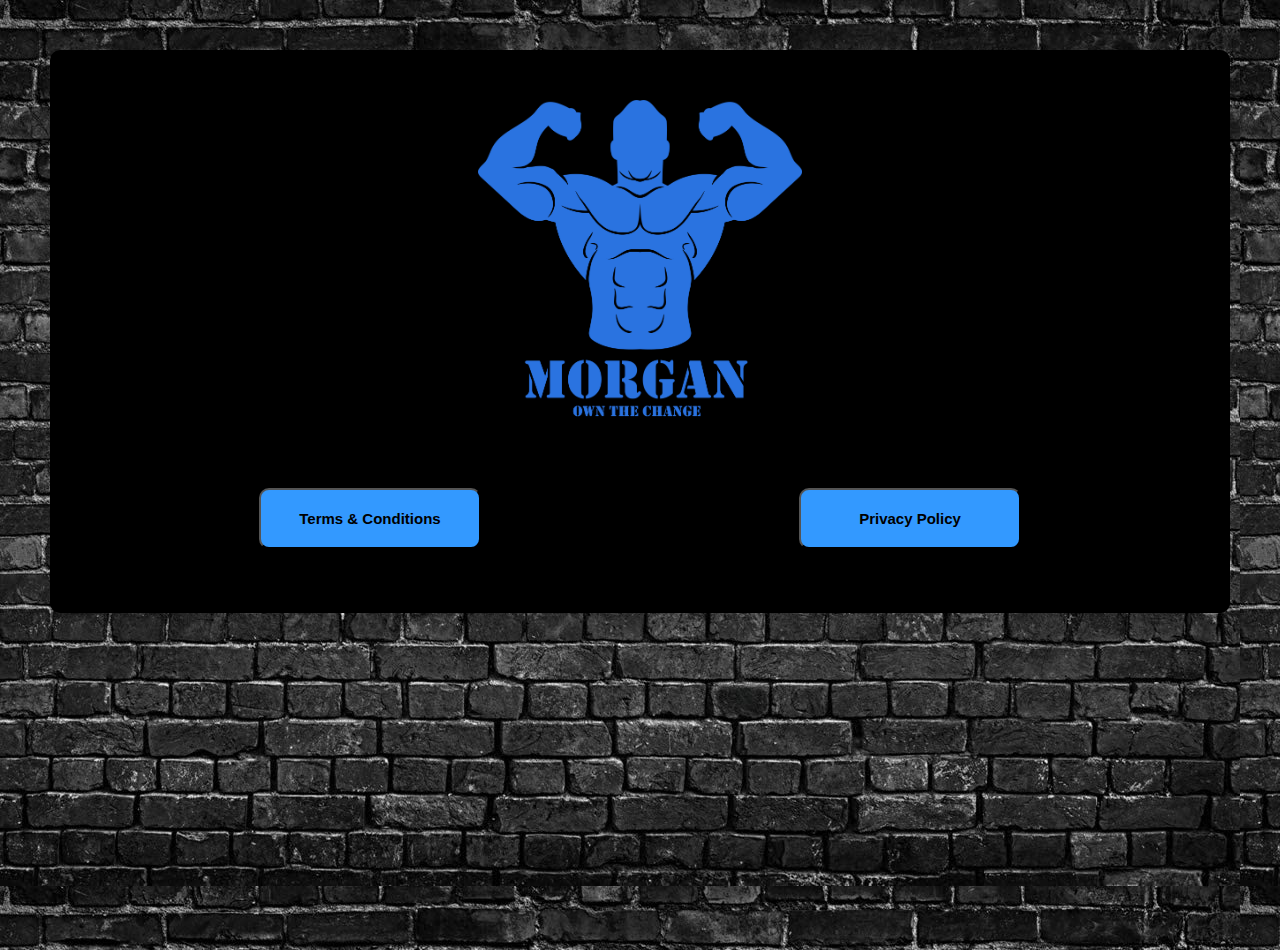
<file: index.html>
<!DOCTYPE html>
    <html>
    <head>
      <meta charset='utf-8'>
      <meta name='viewport' content='width=device-width'>
      <title>Morgan Fitness Co.</title>
      <style> body { font-family: 'Helvetica Neue', Helvetica, Arial, sans-serif; padding:1em; } </style>
      <link rel="stylesheet" href="./index.css">
    </head>
    <body class="body">
    <div class="black-container">
      <image class="image" src="./assets/Logo_Solo.png"/>
      <div class="button-container">
        <a href="TermsAndConditions.html">
        <button class="button">
          <b class="button-text">Terms & Conditions</b>
        </button>
      </a>
      <a href="PrivacyPolicy.html">
        <button class="button">
          <b class="button-text">Privacy Policy</b>
        </button>
      </div>
    </a>
    </div>
    </body>
    </html>
</file>
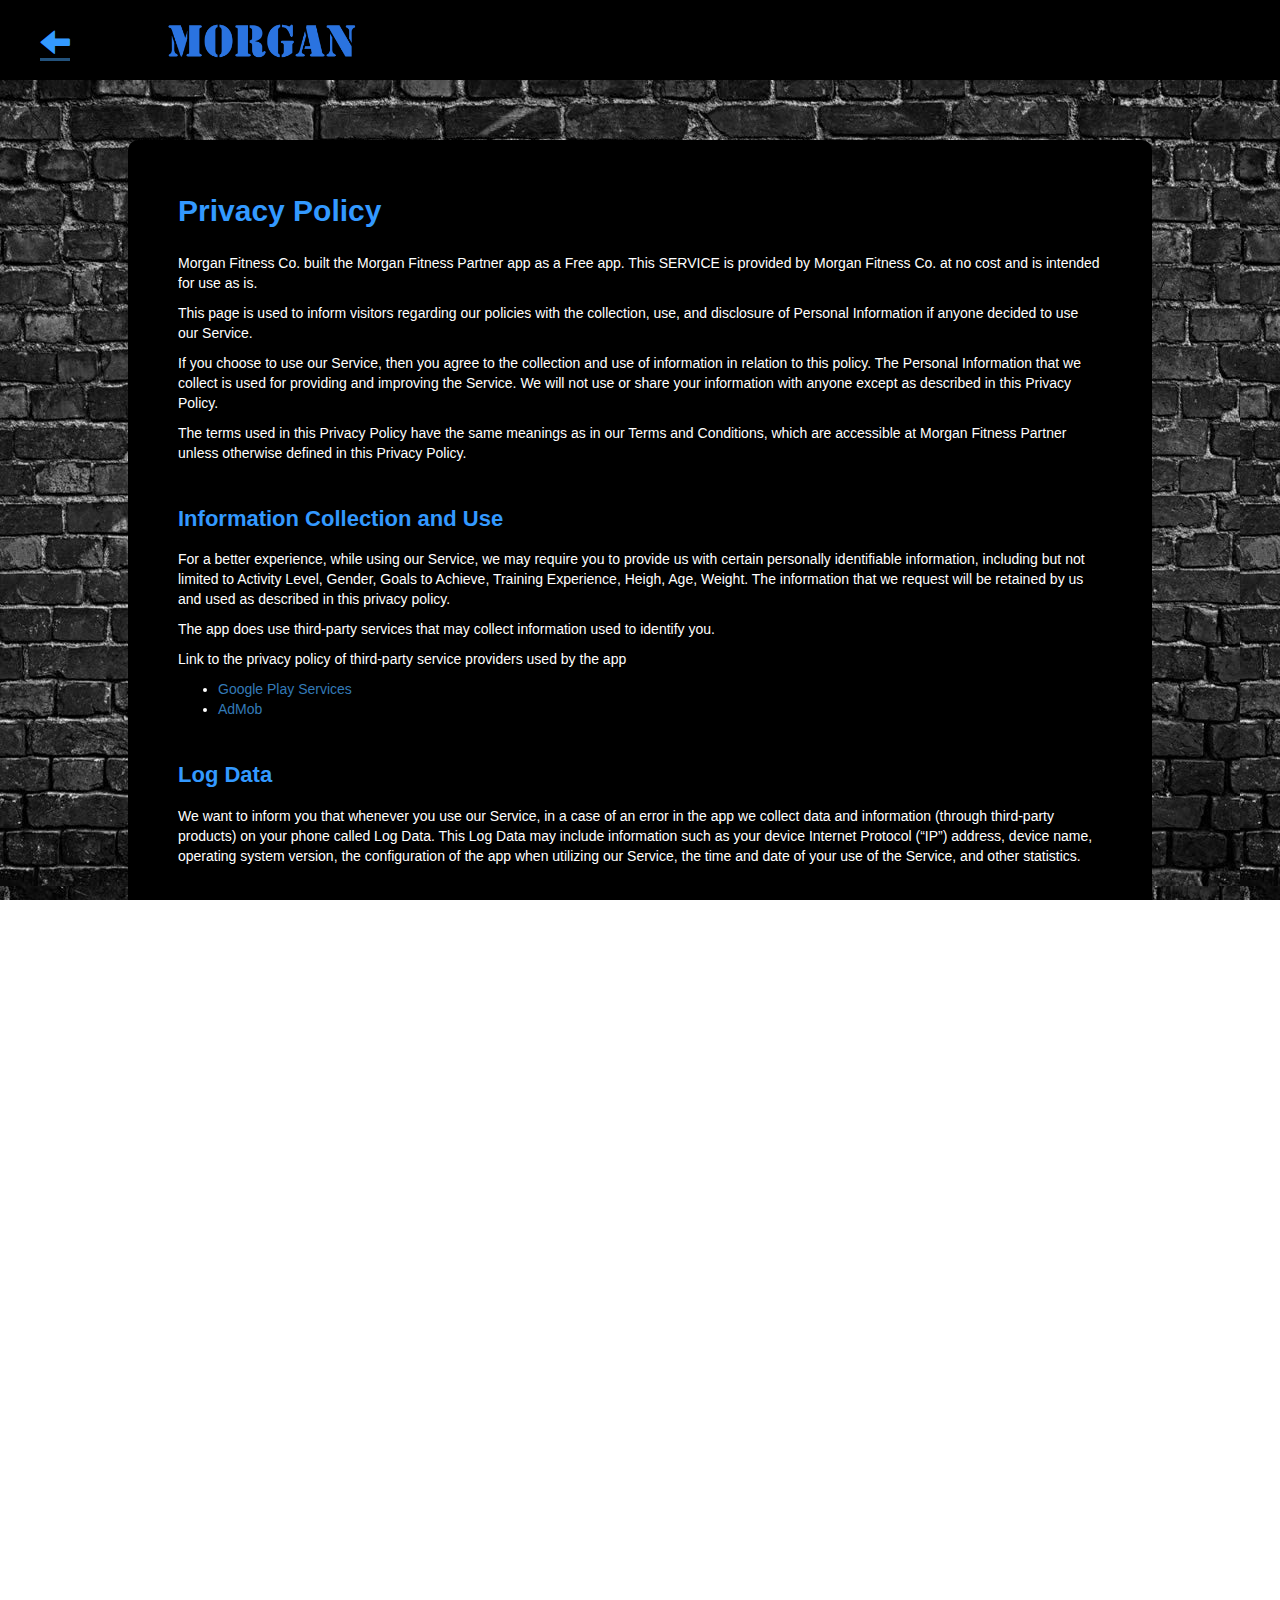
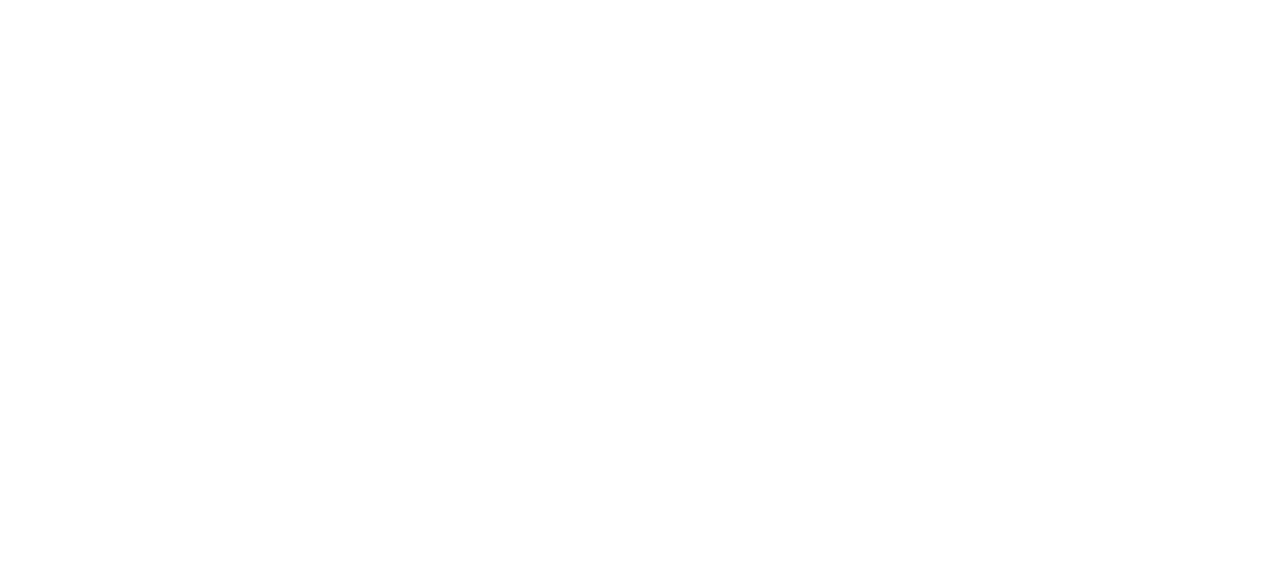
<file: PrivacyPolicy.html>
<!DOCTYPE html>
<html>

<head>
    <meta charset='utf-8'>
    <meta name='viewport' content='width=device-width'>
    <title>Privacy Policy</title>
    <style>
        body {
            font-family: 'Helvetica Neue', Helvetica, Arial, sans-serif;
            padding: 1em;
        }
    </style>
    <link rel="stylesheet" href="./styles.css">
    <link rel="stylesheet" href="https://maxcdn.bootstrapcdn.com/bootstrap/3.3.7/css/bootstrap.min.css">
</head>
<body class="body">
    <div class="header">
        <a href="index.html">
            <i class="glyphicon glyphicon-arrow-left icon"></i>
        </a>
        <image class="image" src="./assets/Morgan-title.png"/>
    </div>
    <div class="black-container">
        <strong class="title">Privacy Policy</strong>
        <p>
            Morgan Fitness Co. built the Morgan Fitness Partner app as
            a Free app. This SERVICE is provided by
            Morgan Fitness Co. at no cost and is intended for use as
            is.
        </p>
        <p>
            This page is used to inform visitors regarding our
            policies with the collection, use, and disclosure of Personal
            Information if anyone decided to use our Service.
        </p>
        <p>
            If you choose to use our Service, then you agree to
            the collection and use of information in relation to this
            policy. The Personal Information that we collect is
            used for providing and improving the Service. We will not use or share your information with
            anyone except as described in this Privacy Policy.
        </p>
        <p>
            The terms used in this Privacy Policy have the same meanings
            as in our Terms and Conditions, which are accessible at
            Morgan Fitness Partner unless otherwise defined in this Privacy Policy.
        </p>
        <strong>Information Collection and Use</strong>
        <p>
            For a better experience, while using our Service, we
            may require you to provide us with certain personally
            identifiable information, including but not limited to Activity Level, Gender, Goals to Achieve, Training
            Experience, Heigh, Age, Weight. The information that
            we request will be retained by us and used as described in this privacy policy.
        </p>
        <div>
            <p>
                The app does use third-party services that may collect
                information used to identify you.
            </p>
            <p>
                Link to the privacy policy of third-party service providers used
                by the app
            </p>
            <ul>
                <li><a href="https://www.google.com/policies/privacy/" target="_blank" rel="noopener noreferrer">Google
                        Play Services</a></li>
                <li><a href="https://support.google.com/admob/answer/6128543?hl=en" target="_blank"
                        rel="noopener noreferrer">AdMob</a></li>
                <!---->
                <!---->
                <!---->
                <!---->
                <!---->
                <!---->
                <!---->
                <!---->
                <!---->
                <!---->
                <!---->
                <!---->
                <!---->
                <!---->
                <!---->
                <!---->
                <!---->
                <!---->
                <!---->
                <!---->
                <!---->
                <!---->
                <!---->
                <!---->
                <!---->
                <!---->
            </ul>
        </div>
        <strong>Log Data</strong>
        <p>
            We want to inform you that whenever you
            use our Service, in a case of an error in the app
            we collect data and information (through third-party
            products) on your phone called Log Data. This Log Data may
            include information such as your device Internet Protocol
            (“IP”) address, device name, operating system version, the
            configuration of the app when utilizing our Service,
            the time and date of your use of the Service, and other
            statistics.
        </p>
        <strong>Cookies</strong>
        <p>
            Cookies are files with a small amount of data that are
            commonly used as anonymous unique identifiers. These are sent
            to your browser from the websites that you visit and are
            stored on your device's internal memory.
        </p>
        <p>
            This Service does not use these “cookies” explicitly. However,
            the app may use third-party code and libraries that use
            “cookies” to collect information and improve their services.
            You have the option to either accept or refuse these cookies
            and know when a cookie is being sent to your device. If you
            choose to refuse our cookies, you may not be able to use some
            portions of this Service.
        </p>
        <strong>Service Providers</strong>
        <p>
            We may employ third-party companies and
            individuals due to the following reasons:
        </p>
        <ul>
            <li>To facilitate our Service;</li>
            <li>To provide the Service on our behalf;</li>
            <li>To perform Service-related services; or</li>
            <li>To assist us in analyzing how our Service is used.</li>
        </ul>
        <p>
            We want to inform users of this Service
            that these third parties have access to their Personal
            Information. The reason is to perform the tasks assigned to
            them on our behalf. However, they are obligated not to
            disclose or use the information for any other purpose.
        </p>
        <strong>Security</strong>
        <p>
            We value your trust in providing us your
            Personal Information, thus we are striving to use commercially
            acceptable means of protecting it. But remember that no method
            of transmission over the internet, or method of electronic
            storage is 100% secure and reliable, and we cannot
            guarantee its absolute security.
        </p>
        <strong>Links to Other Sites</strong>
        <p>
            This Service may contain links to other sites. If you click on
            a third-party link, you will be directed to that site. Note
            that these external sites are not operated by us.
            Therefore, we strongly advise you to review the
            Privacy Policy of these websites. We have
            no control over and assume no responsibility for the content,
            privacy policies, or practices of any third-party sites or
            services.
        </p>
        <strong>Children's Privacy</strong>
        <div>
            <p>
                These Services do not address anyone under the age of 13.
                We do not knowingly collect personally
                identifiable information from children under 13 years of age. In the case
                we discover that a child under 13 has provided
                us with personal information, we immediately
                delete this from our servers. If you are a parent or guardian
                and you are aware that your child has provided us with
                personal information, please contact us so that
                we will be able to do the necessary actions.
            </p>
        </div>
        <!---->
        <strong>Changes to This Privacy Policy</strong>
        <p>
            We may update our Privacy Policy from
            time to time. Thus, you are advised to review this page
            periodically for any changes. We will
            notify you of any changes by posting the new Privacy Policy on
            this page.
        </p>
        <p>This policy is effective as of 2022-08-19</p>
        <strong>Contact Us</strong>
        <p>
            If you have any questions or suggestions about our
            Privacy Policy, do not hesitate to contact us at morganfitnesspartner@gmail.com.
        </p>

    </div>
</body>

</html>
</file>
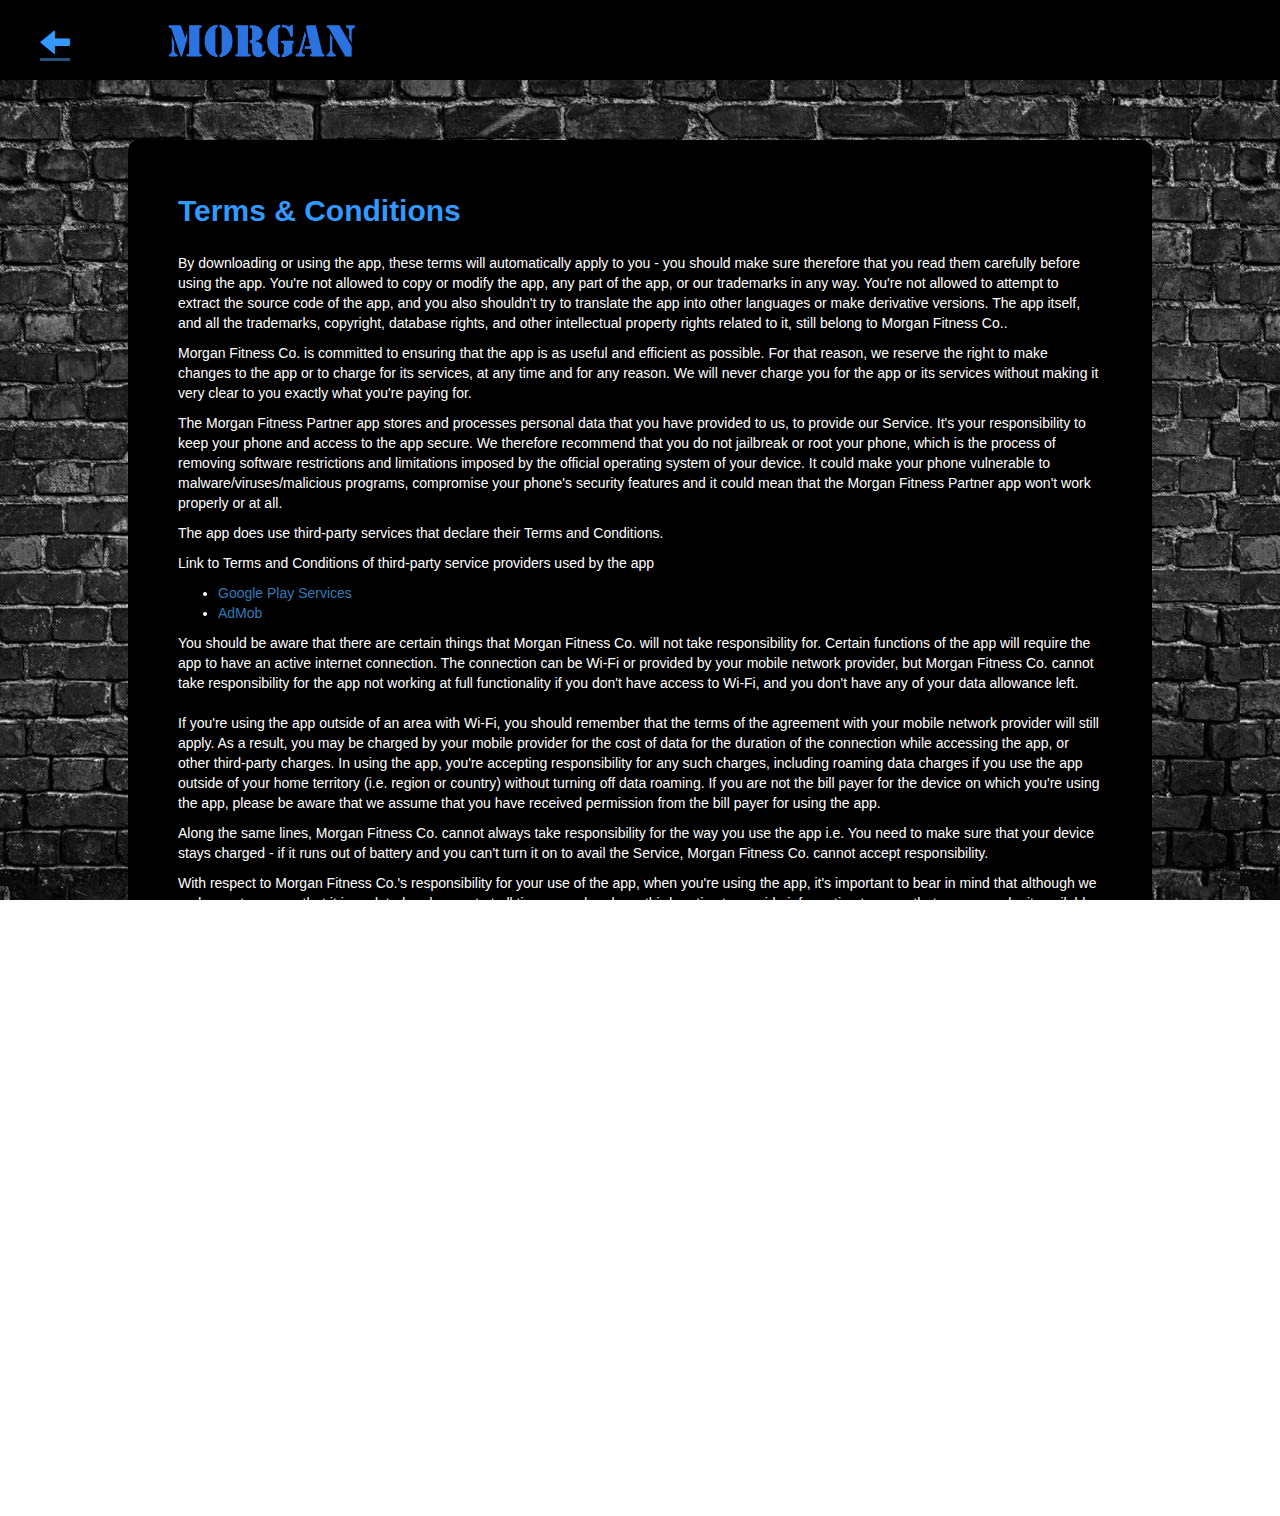
<file: TermsAndConditions.html>
<!DOCTYPE html>
<html>

<head>
    <meta charset='utf-8'>
    <meta name='viewport' content='width=device-width'>
    <title>Terms &amp; Conditions</title>
    <style>
        body {
            font-family: 'Helvetica Neue', Helvetica, Arial, sans-serif;
            padding: 1em;
        }
    </style>
        <link rel="stylesheet" href="./styles.css">
        <link rel="stylesheet" href="https://maxcdn.bootstrapcdn.com/bootstrap/3.3.7/css/bootstrap.min.css">
</head>

<body class="body">
    <div class="header">
        <a href="index.html">
            <i class="glyphicon glyphicon-arrow-left icon"></i>
        </a>
        <image class="image" src="./assets/Morgan-title.png"/>
    </div>
    <div class="black-container">
    <strong class="title">Terms &amp; Conditions</strong>
    <p>
        By downloading or using the app, these terms will
        automatically apply to you - you should make sure therefore
        that you read them carefully before using the app. You're not
        allowed to copy or modify the app, any part of the app, or
        our trademarks in any way. You're not allowed to attempt to
        extract the source code of the app, and you also shouldn't try
        to translate the app into other languages or make derivative
        versions. The app itself, and all the trademarks, copyright,
        database rights, and other intellectual property rights related
        to it, still belong to Morgan Fitness Co..
    </p>
    <p>
        Morgan Fitness Co. is committed to ensuring that the app is
        as useful and efficient as possible. For that reason, we
        reserve the right to make changes to the app or to charge for
        its services, at any time and for any reason. We will never
        charge you for the app or its services without making it very
        clear to you exactly what you're paying for.
    </p>
    <p>
        The Morgan Fitness Partner app stores and processes personal data that
        you have provided to us, to provide our
        Service. It's your responsibility to keep your phone and
        access to the app secure. We therefore recommend that you do
        not jailbreak or root your phone, which is the process of
        removing software restrictions and limitations imposed by the
        official operating system of your device. It could make your
        phone vulnerable to malware/viruses/malicious programs,
        compromise your phone's security features and it could mean
        that the Morgan Fitness Partner app won't work properly or at all.
    </p>
    <div>
        <p>
            The app does use third-party services that declare their
            Terms and Conditions.
        </p>
        <p>
            Link to Terms and Conditions of third-party service
            providers used by the app
        </p>
        <ul>
            <li><a href="https://policies.google.com/terms" target="_blank" rel="noopener noreferrer">Google Play
                    Services</a></li>
            <li><a href="https://developers.google.com/admob/terms" target="_blank" rel="noopener noreferrer">AdMob</a>
            </li>
            <!---->
            <!---->
            <!---->
            <!---->
            <!---->
            <!---->
            <!---->
            <!---->
            <!---->
            <!---->
            <!---->
            <!---->
            <!---->
            <!---->
            <!---->
            <!---->
            <!---->
            <!---->
            <!---->
            <!---->
            <!---->
            <!---->
            <!---->
            <!---->
            <!---->
            <!---->
        </ul>
    </div>
    <p>
        You should be aware that there are certain things that
        Morgan Fitness Co. will not take responsibility for. Certain
        functions of the app will require the app to have an active
        internet connection. The connection can be Wi-Fi or provided
        by your mobile network provider, but Morgan Fitness Co.
        cannot take responsibility for the app not working at full
        functionality if you don't have access to Wi-Fi, and you don't
        have any of your data allowance left.
    </p>
    <p></p>
    <p>
        If you're using the app outside of an area with Wi-Fi, you
        should remember that the terms of the agreement with your
        mobile network provider will still apply. As a result, you may
        be charged by your mobile provider for the cost of data for
        the duration of the connection while accessing the app, or
        other third-party charges. In using the app, you're accepting
        responsibility for any such charges, including roaming data
        charges if you use the app outside of your home territory
        (i.e. region or country) without turning off data roaming. If
        you are not the bill payer for the device on which you're
        using the app, please be aware that we assume that you have
        received permission from the bill payer for using the app.
    </p>
    <p>
        Along the same lines, Morgan Fitness Co. cannot always take
        responsibility for the way you use the app i.e. You need to
        make sure that your device stays charged - if it runs out of
        battery and you can't turn it on to avail the Service,
        Morgan Fitness Co. cannot accept responsibility.
    </p>
    <p>
        With respect to Morgan Fitness Co.'s responsibility for your
        use of the app, when you're using the app, it's important to
        bear in mind that although we endeavor to ensure that it is
        updated and correct at all times, we do rely on third parties
        to provide information to us so that we can make it available
        to you. Morgan Fitness Co. accepts no liability for any
        loss, direct or indirect, you experience as a result of
        relying wholly on this functionality of the app.
    </p>
    <p>
        At some point, we may wish to update the app. The app is
        currently available on Android &amp; iOS - the requirements for the
        both systems(and for any additional systems we
        decide to extend the availability of the app to) may change,
        and you'll need to download the updates if you want to keep
        using the app. Morgan Fitness Co. does not promise that it
        will always update the app so that it is relevant to you
        and/or works with the Android &amp; iOS version that you have
        installed on your device. However, you promise to always
        accept updates to the application when offered to you, We may
        also wish to stop providing the app, and may terminate use of
        it at any time without giving notice of termination to you.
        Unless we tell you otherwise, upon any termination, (a) the
        rights and licenses granted to you in these terms will end;
        (b) you must stop using the app, and (if needed) delete it
        from your device.
    </p> <strong>Changes to This Terms and Conditions</strong>
    <p>
        We may update our Terms and Conditions
        from time to time. Thus, you are advised to review this page
        periodically for any changes. We will
        notify you of any changes by posting the new Terms and
        Conditions on this page.
    </p>
    <p>
        These terms and conditions are effective as of 2022-08-19
    </p> <strong>Contact Us</strong>
    <p>
        If you have any questions or suggestions about our
        Terms and Conditions, do not hesitate to contact us
        at morganfitnesspartner@gmail.com.
    </p>
    </div>
</body>

</html>
</file>
<file: index.css>
html {
  height: 100%;
  overflow: hidden;
}

.body {
  margin: 0;
  padding: 0;
  height: 100%;
  overflow: auto;
  padding-bottom: 50px;
  background-image: url("./assets/BrickWall.jpg");
}
  .black-container { 
    display: flex;
    margin: 50px;
    padding: 50px;
    border-radius: 10px;
    align-items: center;
    flex-direction: column;
    justify-content: center;
    background-color: black;
  }

  .image { 
    width: 30%;
  }

  .button-container { 
    width: 100%;
    display: flex;
    margin-top: 6%;
    flex-wrap: wrap;
    justify-content: space-around;
  }

  .button { 
    width: 222px;
    padding: 20px;
    cursor: pointer;
    border-radius: 10px;
    align-items: center;
    background-color: #3399ff
    
  }
  .button-text { 
    font-size: 15px;
  }

  button:hover {
    filter:opacity(0.8)
  }

  .black-container { 
    padding-bottom: 5%
  }

  @media only screen and (max-width: 768px) {
    /* For mobile phones: */
    .button-container { 
      margin-top: 20%;
    }

    .button {
      width: 180px;
      margin-bottom: 20%
    }
    .button-text { 
      font-size: 12px;
    }
    .image { 
      width: 100%;
      height: 100%;
      object-fit: cover;
      overflow: hidden;
    }
  }
</file>
<file: styles.css>
html {
  height: 100%;
  overflow: hidden;
}
  
  .body {
    margin: 0;
    padding: 0;
    height: 100%;
    overflow: auto;
    padding-bottom: 50px;
    background-image: url("./assets/BrickWall.jpg");
  }

  .header {
    width: 100%;
    height: 80px;
    display: flex;
    top: 0;
    background-color: black;
  }

  .black-container { 
    display: flex;
    margin: 10%;
    margin-top: 60px;
    margin-bottom: 40px;
    padding: 50px;
    border-radius: 10px;
    flex-direction: column;
    justify-content: center;
    background-color: black;
  }

  .title {
    color: #3399ff;
    font-size: 30px;
    margin-bottom: 20px;
    margin-top: 0;
  }

  strong {
    color: #3399ff;
    font-size: 22px;
    margin-top: 30px;
    margin-bottom: 15px;
  }

  p {
    color: white;
  }

  li {
    color: white
  }

  i {
      height: 100%;
      font-size: 30px;
      color: #3399ff;
      align-items: center;
      margin-left: 40px;
      display: flex !important;
  }

  .image {
    align-self: center;
    display: flex;
    width: 30%;
  }

  a {
    text-emphasis: none;
  }

  .icon {
    text-decoration: none !important
  }

  @media only screen and (max-width: 768px) { 
    .image { 
      width: 66%;
    }
    }
</file>
